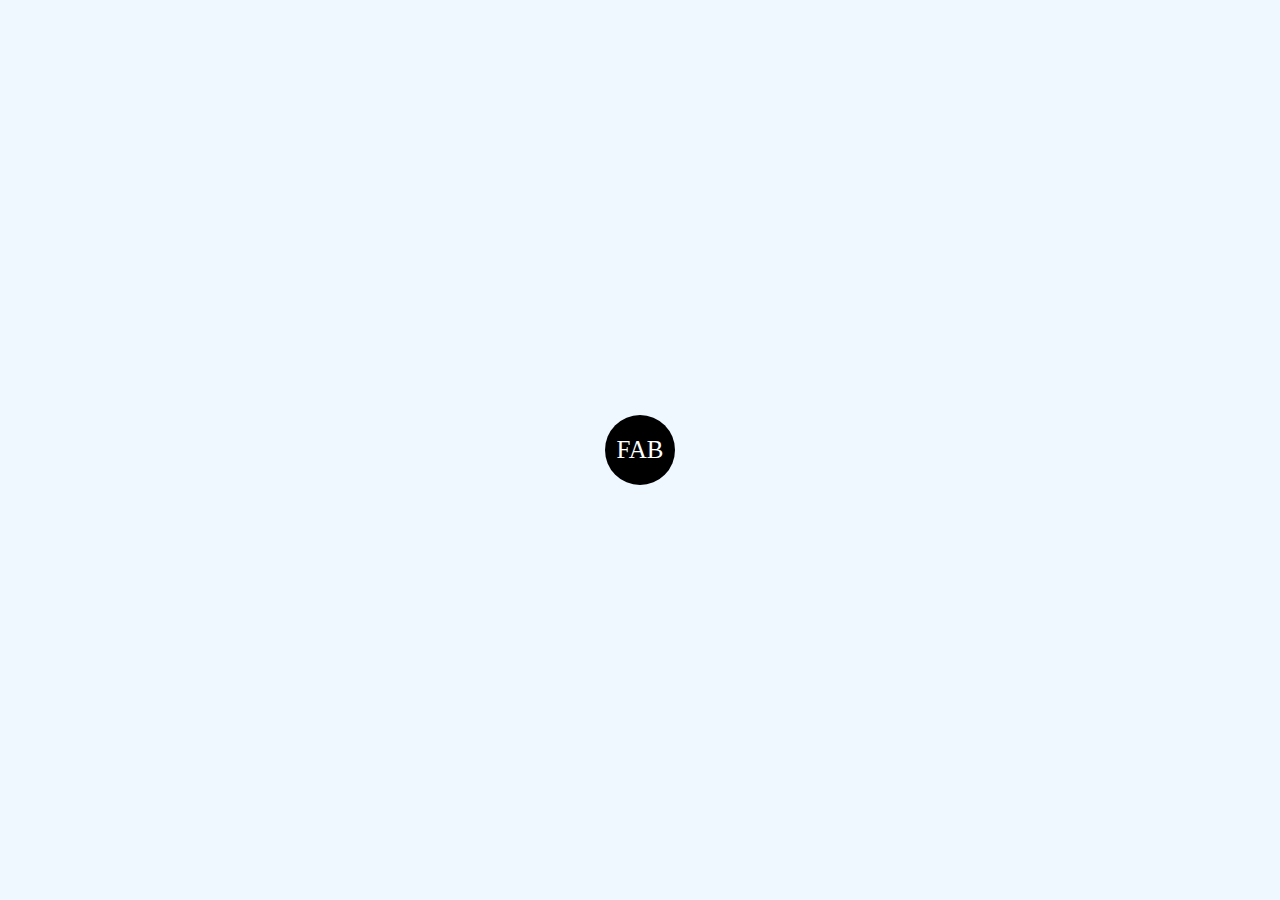
<file: neogCamp/component-library-prd/buttons/float/index.html>
<!DOCTYPE html>
<html lang="en">
  <head>
    <meta charset="UTF-8" />
    <meta http-equiv="X-UA-Compatible" content="IE=edge" />
    <meta name="viewport" content="width=device-width, initial-scale=1.0" />
    <title>Document</title>
    <link rel="stylesheet" href="style.css" />
  </head>
  <body>
    <a href="#" class="btn-floating-action">FAB</a>
  </body>
</html>
</file>
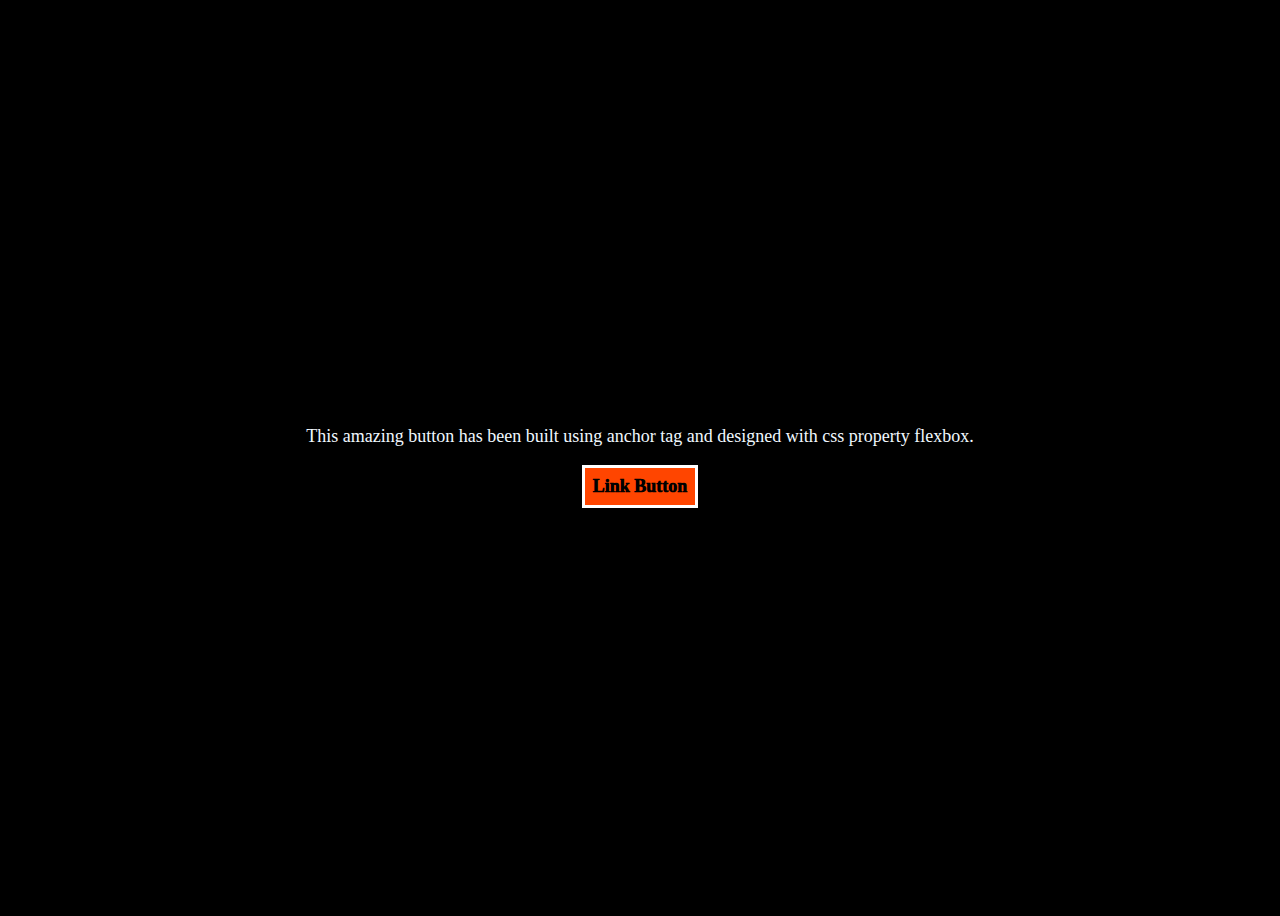
<file: neogCamp/component-library-prd/buttons/link/index.html>
<!DOCTYPE html>
<html lang="en">
  <head>
    <meta charset="UTF-8" />
    <meta http-equiv="X-UA-Compatible" content="IE=edge" />
    <meta name="viewport" content="width=device-width, initial-scale=1.0" />
    <title>Document</title>
    <link rel="stylesheet" href="style.css" />
  </head>
  <body>
    <p class="text">
      This amazing button has been built using anchor tag and designed with css
      property flexbox.
    </p>
    <a href="stackoverflow.com" class="btn-link"> Link Button </a>
  </body>
</html>
</file>
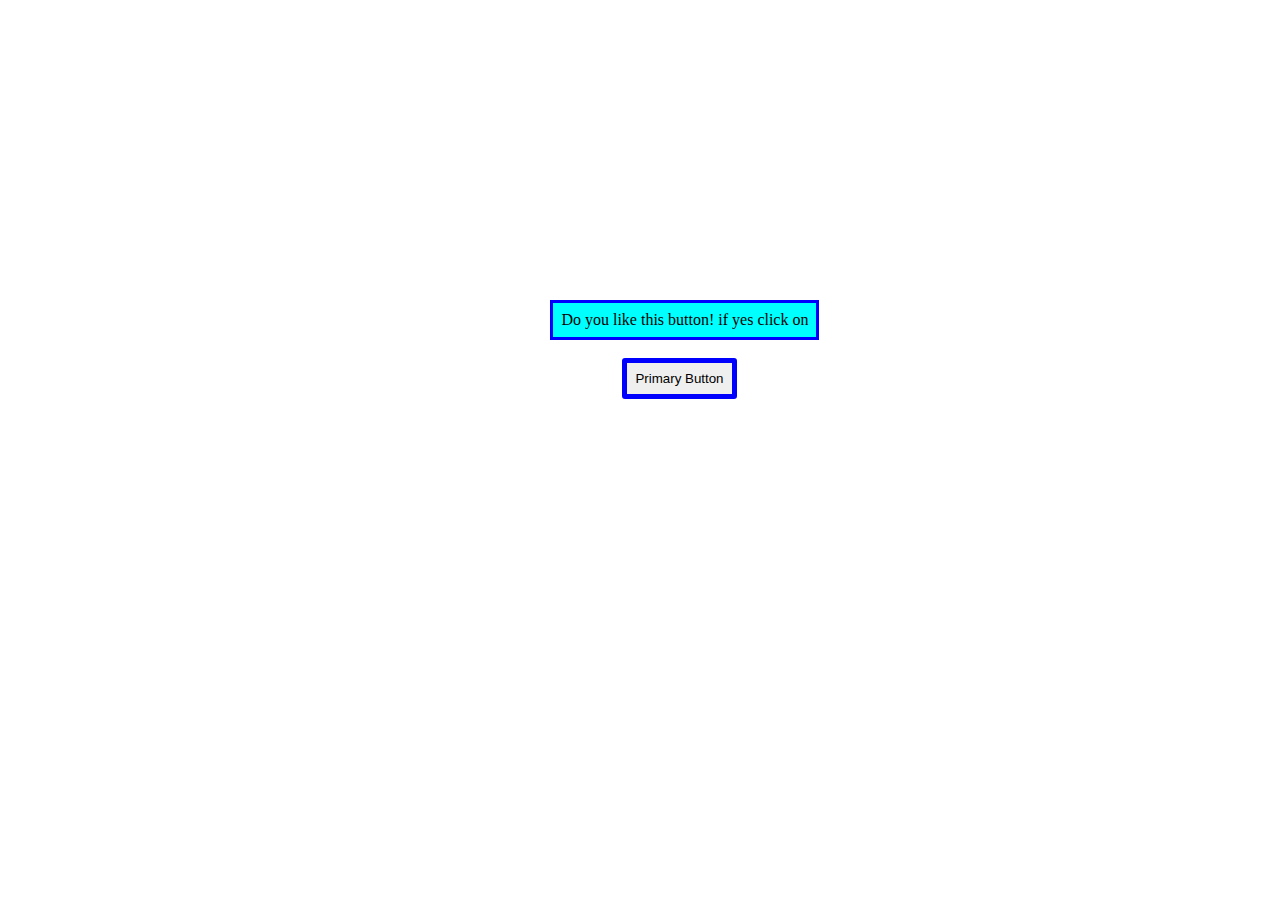
<file: neogCamp/component-library-prd/buttons/primary/index.html>
<!DOCTYPE html>
<html lang="en">
  <head>
    <meta charset="UTF-8" />
    <meta http-equiv="X-UA-Compatible" content="IE=edge" />
    <meta name="viewport" content="width=device-width, initial-scale=1.0" />
    <title>Document</title>
    <link rel="stylesheet" href="style.css" />
  </head>
  <body>
    <div class="text">
      Do you like this button! if yes click on <it class=""></it>
    </div>
    <button class="btn-primary">Primary Button</button>
  </body>
</html>
</file>
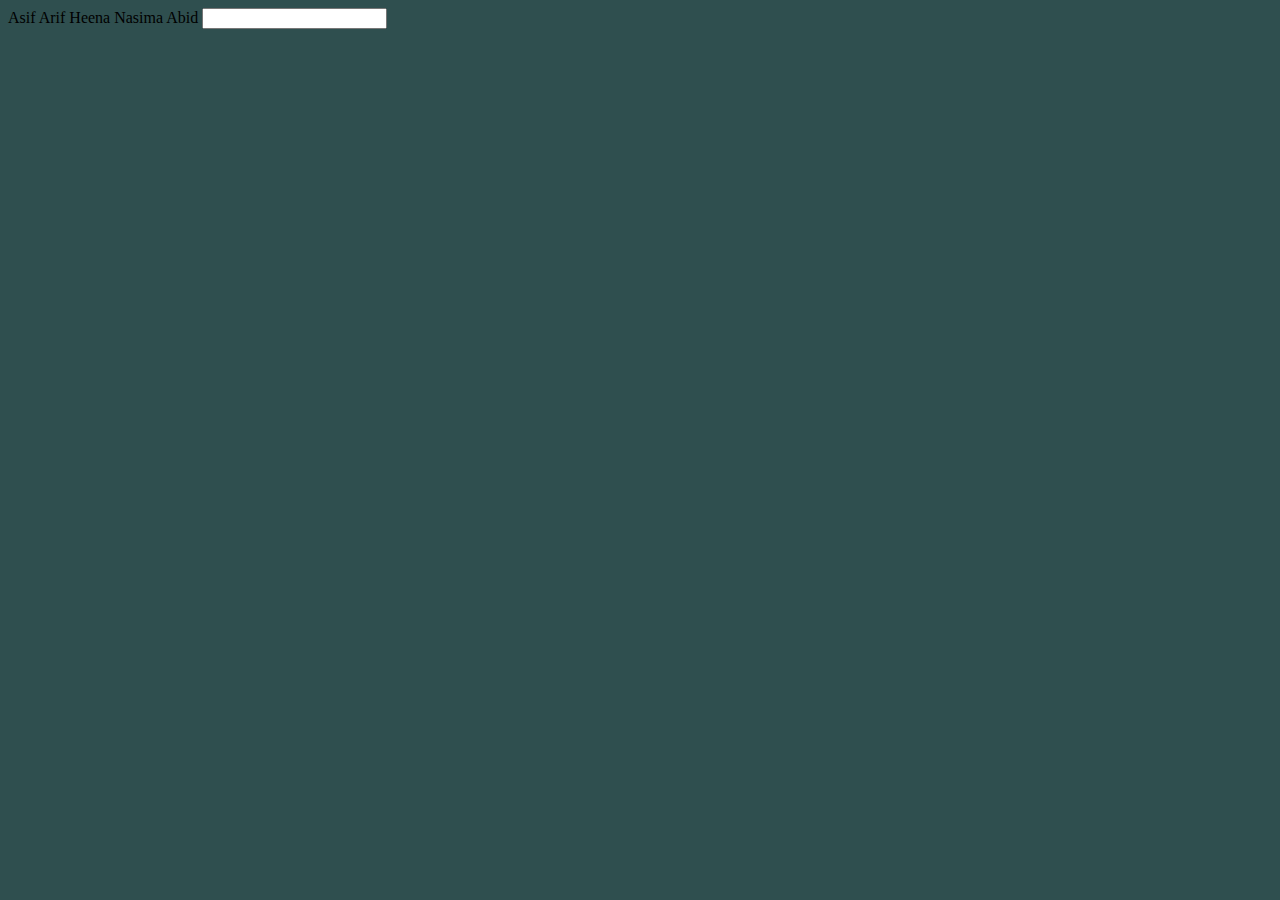
<file: neogCamp/chips/first-chip/first-chip.html>
<!DOCTYPE html>
<html lang="en">
  <head>
    <meta charset="UTF-8" />
    <meta http-equiv="X-UA-Compatible" content="IE=edge" />
    <meta name="viewport" content="width=device-width, initial-scale=1.0" />
    <title>Document</title>
    <link rel="stylesheet" href="first-chip.css" />
  </head>
  <body>
    <mat-form-field>
      <mat-chip-list #chipList>
        <mat-chip>Asif</mat-chip>
        <mat-chip>Arif</mat-chip>
        <mat-chip>Heena</mat-chip>
        <mat-chip>Nasima</mat-chip>
        <mat-chip>Abid</mat-chip>
      </mat-chip-list>
      <input [matChipInputFor]="chipList" />
    </mat-form-field>
  </body>
</html>
</file>
<file: neogCamp/component-library-prd/buttons/float/style.css>
* {
  margin: 0;
  padding: 0;
}
body {
  width: 100vw;
  height: 100vh;
  display: flex;
  background-color: aliceblue;
  justify-content: center;
  align-content: center;
  align-items: center;
}
.btn-floating-action {
  text-decoration: none;
  display: flex;
  justify-content: center;
  justify-items: center;
  align-items: center;
  width: 70px;
  height: 70px;
  background-color: #000000;
  border-radius: 50%;
  color: white;
  font-size: 25px;
  position: fixed;
}

.btn-floating-action:active {
  background-color: green;
}
</file>
<file: neogCamp/component-library-prd/buttons/link/style.css>
body {
  height: 100vh;
  display: flex;
  flex-direction: column;
  align-items: center;
  justify-content: center;
  background-color: black;
}
.btn-link {
  text-decoration: none;
  padding: 0.5rem;
  border: 3px solid white;
  background-color: orangered;
  color: black;
  font-size: large;
  font-weight: 1000;
}
.text {
  color: aliceblue;
  font-size: large;
}
</file>
<file: neogCamp/component-library-prd/buttons/primary/style.css>
body {
  display: row;
  height: 100vh;
  width: 100vw;
  justify-content: center;
  align-items: center;
  flex-wrap: wrap;
}

.btn-primary {
  padding: 0.5rem;
  display: flex;
  justify-content: center;
  position: relative;
  top: 350px;
  left: 48vw;
  border: 5px solid blue;
  border-radius: 3px;
}
.text {
  padding: 0.5rem;
  background-color: aqua;
  position: absolute;
  top: 300px;
  left: 43vw;
  border: 3px solid blue;
}
</file>
<file: neogCamp/chips/first-chip/first-chip.css>
body {
  background-color: darkslategray;
}
</file>
